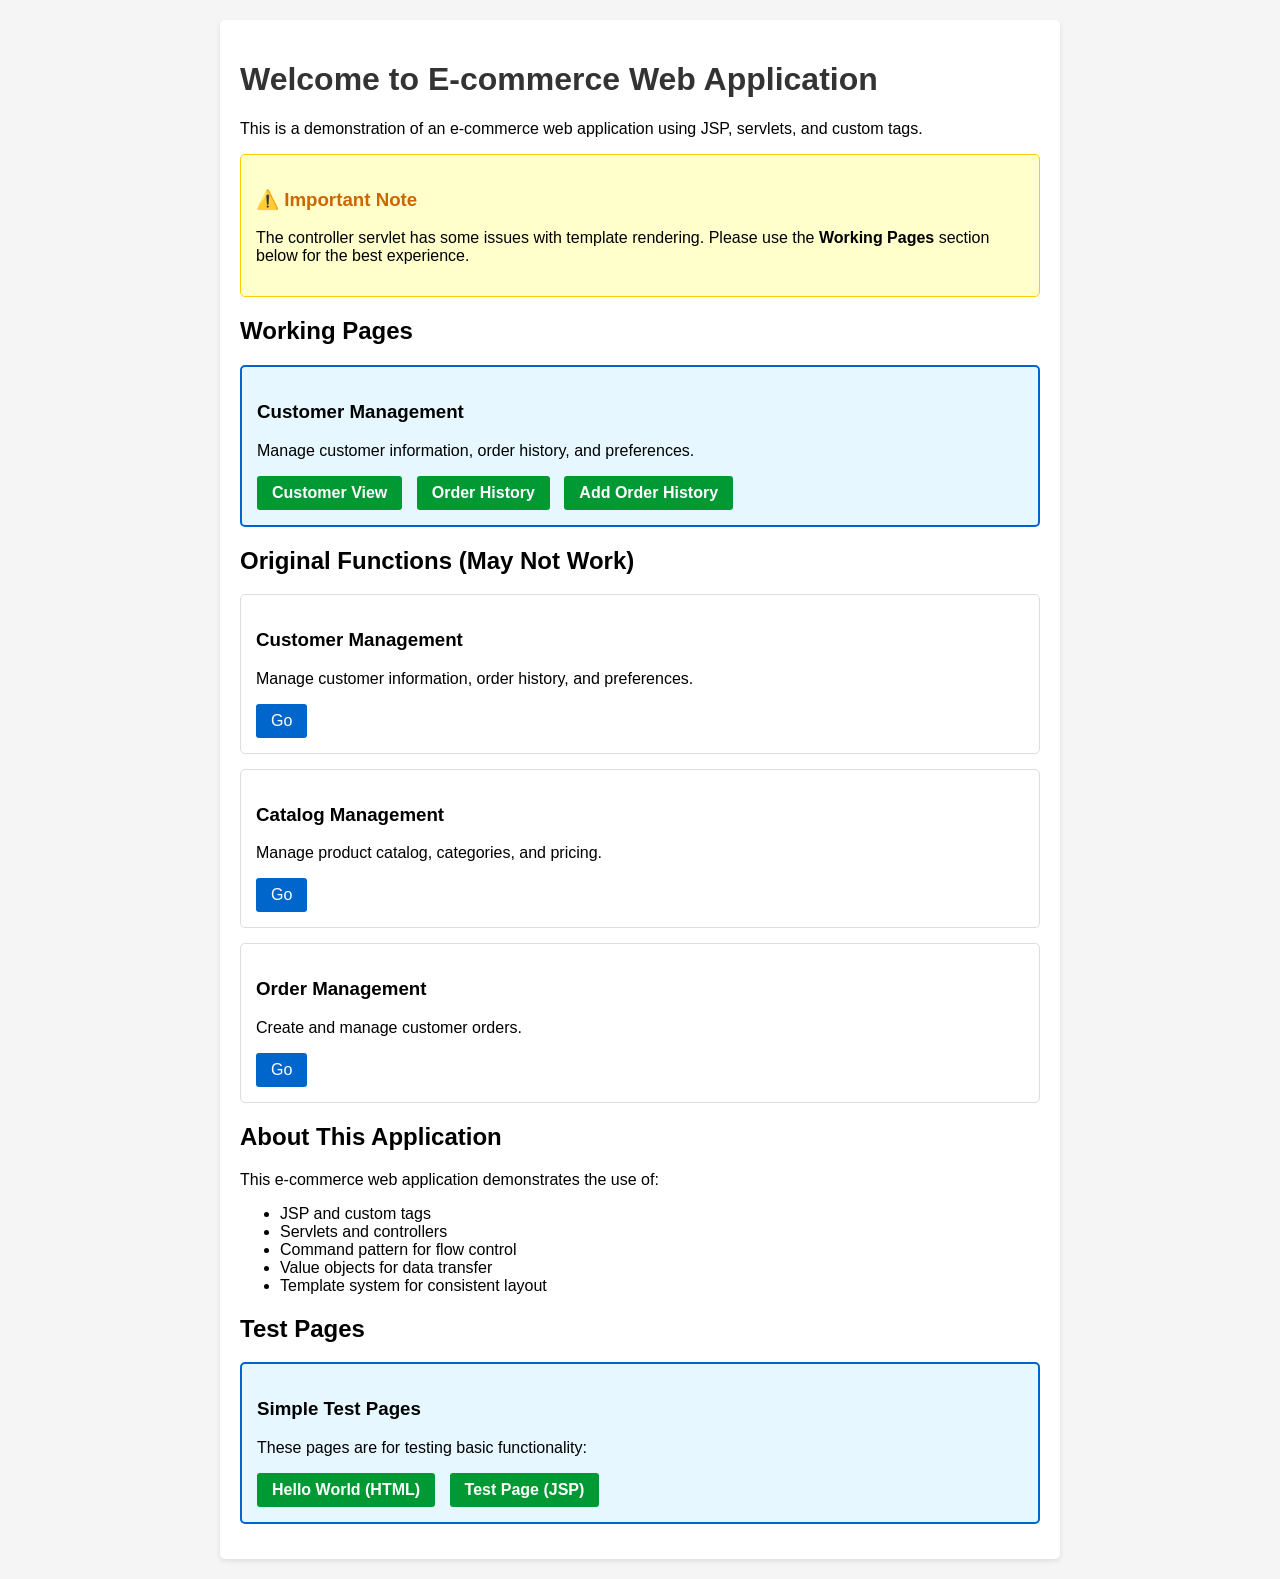
<file: WebContent/index.html>
<!DOCTYPE html>
<html>
<head>
    <meta charset="UTF-8">
    <title>E-commerce Web Application</title>
    <style>
        body {
            font-family: Arial, sans-serif;
            margin: 0;
            padding: 20px;
            background-color: #f5f5f5;
        }
        .container {
            max-width: 800px;
            margin: 0 auto;
            background-color: white;
            padding: 20px;
            border-radius: 5px;
            box-shadow: 0 2px 5px rgba(0,0,0,0.1);
        }
        h1 {
            color: #333;
        }
        .card {
            border: 1px solid #ddd;
            border-radius: 5px;
            padding: 15px;
            margin-bottom: 15px;
        }
        .button {
            display: inline-block;
            background-color: #0066cc;
            color: white;
            padding: 8px 15px;
            text-decoration: none;
            border-radius: 3px;
        }
    </style>
</head>
<body>
    <div class="container">
        <h1>Welcome to E-commerce Web Application</h1>

        <p>This is a demonstration of an e-commerce web application using JSP, servlets, and custom tags.</p>

        <div style="background-color: #ffffcc; padding: 15px; border-radius: 5px; margin-bottom: 20px; border: 1px solid #ffcc00;">
            <h3 style="color: #cc6600;">⚠️ Important Note</h3>
            <p>The controller servlet has some issues with template rendering. Please use the <strong>Working Pages</strong> section below for the best experience.</p>
        </div>

        <h2>Working Pages</h2>

        <div class="card" style="background-color: #e6f7ff; border: 2px solid #0066cc;">
            <h3>Customer Management</h3>
            <p>Manage customer information, order history, and preferences.</p>
            <a href="customer/simpleCustomerView.jsp" class="button" style="background-color: #009933; font-weight: bold;">Customer View</a>
            <a href="customer/simpleOrderHistory.jsp" class="button" style="margin-left: 10px; background-color: #009933; font-weight: bold;">Order History</a>
            <a href="customer/simpleAddOrderHistory.jsp" class="button" style="margin-left: 10px; background-color: #009933; font-weight: bold;">Add Order History</a>
        </div>

        <h2>Original Functions (May Not Work)</h2>

        <div class="card">
            <h3>Customer Management</h3>
            <p>Manage customer information, order history, and preferences.</p>
            <a href="control?flow=CustomerMaintenance&flowAction=DisplayCustomerSummary&customerId=123" class="button">Go</a>
        </div>

        <div class="card">
            <h3>Catalog Management</h3>
            <p>Manage product catalog, categories, and pricing.</p>
            <a href="control?flow=CatalogManagement&flowAction=DisplayCatalogItem&catalogItemId=456" class="button">Go</a>
        </div>

        <div class="card">
            <h3>Order Management</h3>
            <p>Create and manage customer orders.</p>
            <a href="control?flow=OrderManagement&flowAction=CreateOrder" class="button">Go</a>
        </div>

        <h2>About This Application</h2>
        <p>This e-commerce web application demonstrates the use of:</p>
        <ul>
            <li>JSP and custom tags</li>
            <li>Servlets and controllers</li>
            <li>Command pattern for flow control</li>
            <li>Value objects for data transfer</li>
            <li>Template system for consistent layout</li>
        </ul>

        <h2>Test Pages</h2>
        <div class="card" style="background-color: #e6f7ff; border: 2px solid #0066cc;">
            <h3>Simple Test Pages</h3>
            <p>These pages are for testing basic functionality:</p>
            <a href="hello.html" class="button" style="background-color: #009933; font-weight: bold;">Hello World (HTML)</a>
            <a href="test.jsp" class="button" style="margin-left: 10px; background-color: #009933; font-weight: bold;">Test Page (JSP)</a>
        </div>
    </div>
</body>
</html>
</file>
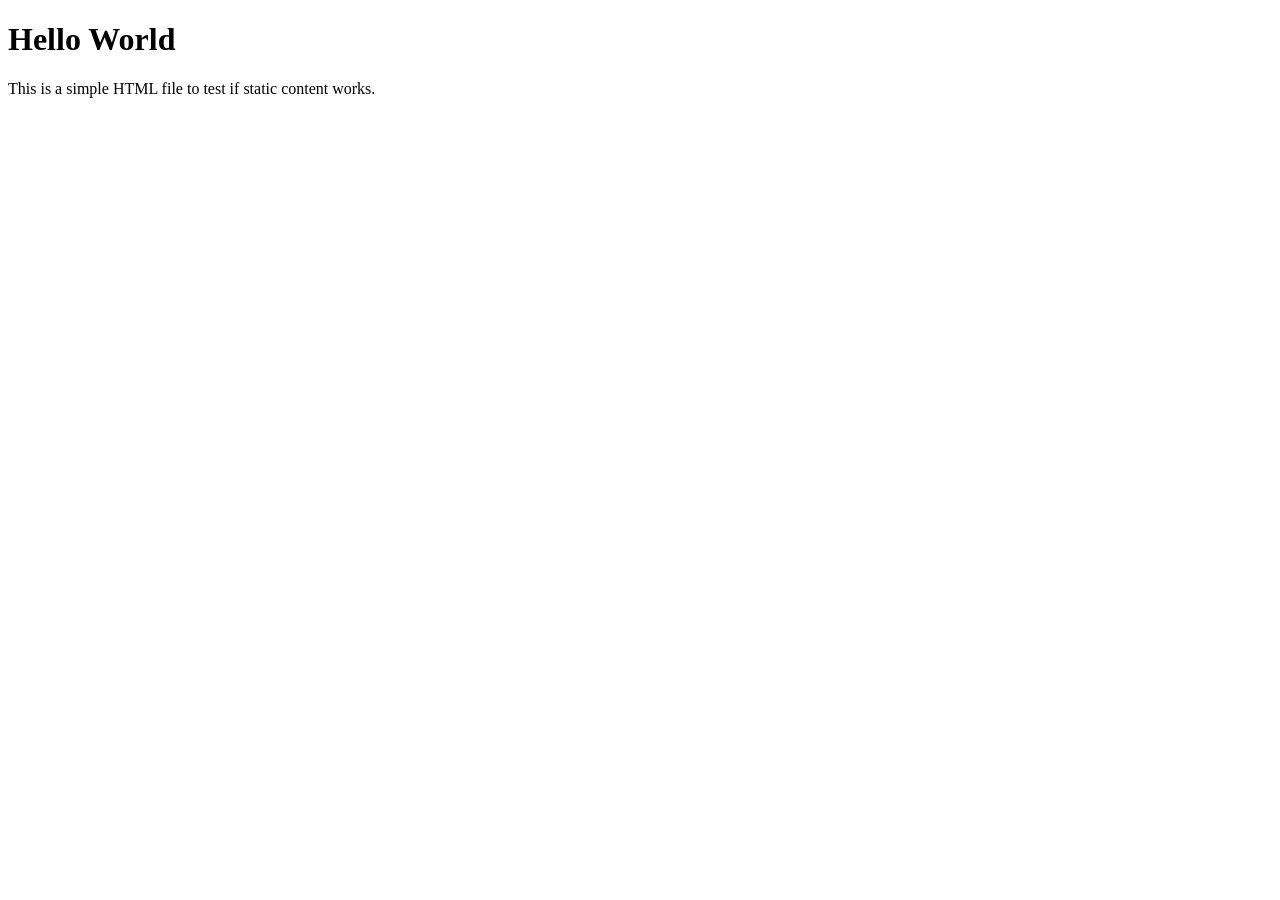
<file: WebContent/hello.html>
<!DOCTYPE html>
<html>
<head>
    <meta charset="UTF-8">
    <title>Hello World</title>
</head>
<body>
    <h1>Hello World</h1>
    <p>This is a simple HTML file to test if static content works.</p>
</body>
</html>
</file>
